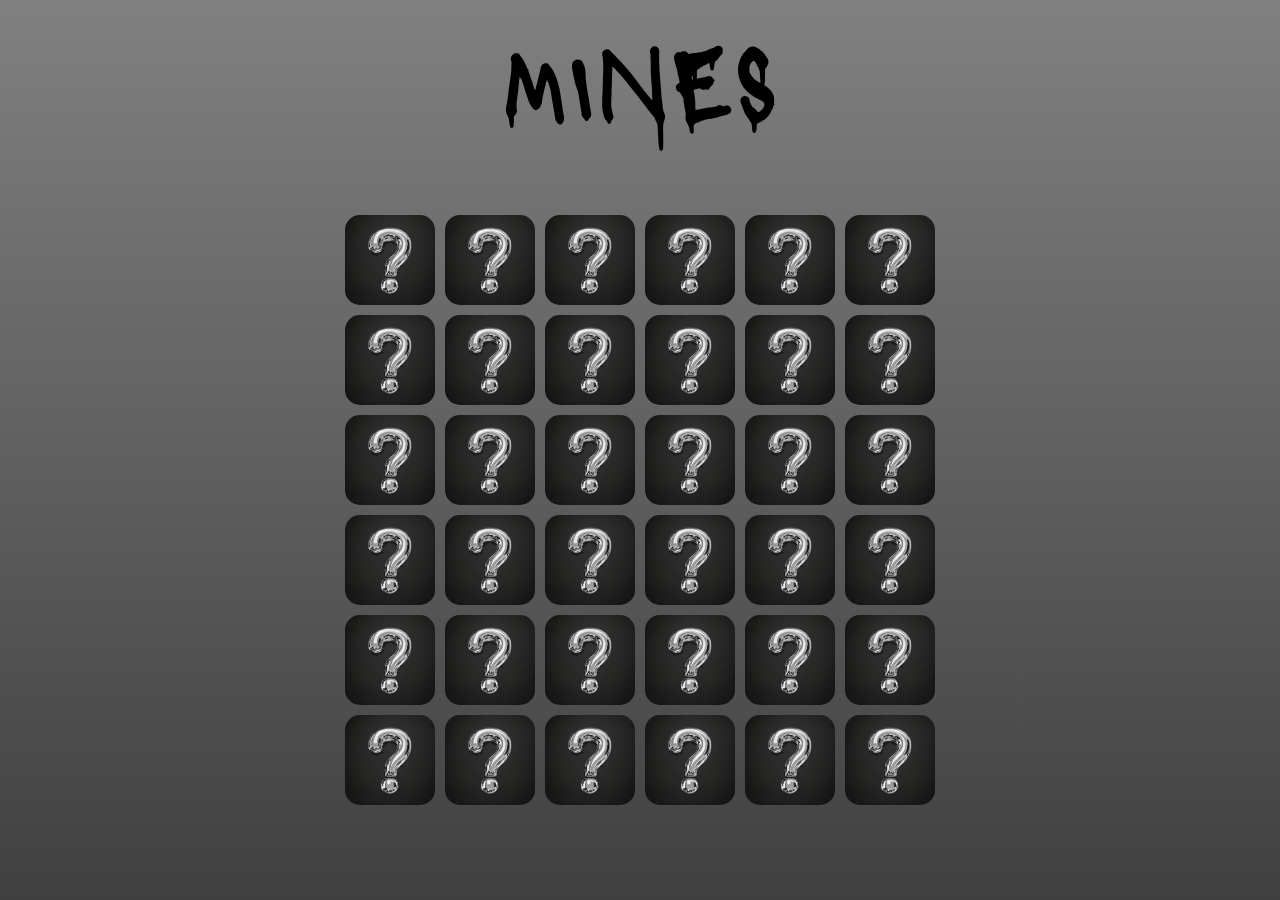
<file: MinesGame/index.html>
<!DOCTYPE html>
<html lang="hu">
<head>
    <meta charset="UTF-8">
    <meta name="viewport" content="width=device-width, initial-scale=1.0">
    <link rel="stylesheet" href="style.css">
    <script src="app.js" defer></script>
    <title>Mines Game</title>
</head>
<body>
    <main>
        <p>MINES</p>
    </main>

    <div class="grid-container">
        <div class="grid-item" data-front="./img/letoltes.jpg" data-back="./img/gyemant.jpg"></div>
        <div class="grid-item" data-front="./img/letoltes.jpg" data-back="./img/gyemant.jpg"></div>
        <div class="grid-item" data-front="./img/letoltes.jpg" data-back="./img/gyemant.jpg"></div>
        <div class="grid-item" data-front="./img/letoltes.jpg" data-back="./img/gyemant.jpg"></div>
        <div class="grid-item" data-front="./img/letoltes.jpg" data-back="./img/gyemant.jpg"></div>
        <div class="grid-item" data-front="./img/letoltes.jpg" data-back="./img/gyemant.jpg"></div>
        
        <div class="grid-item" data-front="./img/letoltes.jpg" data-back="./img/gyemant.jpg"></div>
        <div class="grid-item" data-front="./img/letoltes.jpg" data-back="./img/gyemant.jpg"></div>
        <div class="grid-item" data-front="./img/letoltes.jpg" data-back="./img/gyemant.jpg"></div>
        <div class="grid-item" data-front="./img/letoltes.jpg" data-back="./img/gyemant.jpg"></div>
        <div class="grid-item" data-front="./img/letoltes.jpg" data-back="./img/gyemant.jpg"></div>
        <div class="grid-item" data-front="./img/letoltes.jpg" data-back="./img/gyemant.jpg"></div>

        <div class="grid-item" data-front="./img/letoltes.jpg" data-back="./img/gyemant.jpg"></div>
        <div class="grid-item" data-front="./img/letoltes.jpg" data-back="./img/gyemant.jpg"></div>
        <div class="grid-item" data-front="./img/letoltes.jpg" data-back="./img/gyemant.jpg"></div>
        <div class="grid-item" data-front="./img/letoltes.jpg" data-back="./img/gyemant.jpg"></div>
        <div class="grid-item" data-front="./img/letoltes.jpg" data-back="./img/gyemant.jpg"></div>
        <div class="grid-item" data-front="./img/letoltes.jpg" data-back="./img/gyemant.jpg"></div>

        <div class="grid-item" data-front="./img/letoltes.jpg" data-back="./img/gyemant.jpg"></div>
        <div class="grid-item" data-front="./img/letoltes.jpg" data-back="./img/gyemant.jpg"></div>
        <div class="grid-item" data-front="./img/letoltes.jpg" data-back="./img/gyemant.jpg"></div>
        <div class="grid-item" data-front="./img/letoltes.jpg" data-back="./img/gyemant.jpg"></div>
        <div class="grid-item" data-front="./img/letoltes.jpg" data-back="./img/gyemant.jpg"></div>
        <div class="grid-item" data-front="./img/letoltes.jpg" data-back="./img/gyemant.jpg"></div>

        <div class="grid-item" data-front="./img/letoltes.jpg" data-back="./img/gyemant.jpg"></div>
        <div class="grid-item" data-front="./img/letoltes.jpg" data-back="./img/gyemant.jpg"></div>
        <div class="grid-item" data-front="./img/letoltes.jpg" data-back="./img/gyemant.jpg"></div>
        <div class="grid-item" data-front="./img/letoltes.jpg" data-back="./img/gyemant.jpg"></div>
        <div class="grid-item" data-front="./img/letoltes.jpg" data-back="./img/gyemant.jpg"></div>
        <div class="grid-item" data-front="./img/letoltes.jpg" data-back="./img/gyemant.jpg"></div>

        <div class="grid-item" data-front="./img/letoltes.jpg" data-back="./img/gyemant.jpg"></div>
        <div class="grid-item" data-front="./img/letoltes.jpg" data-back="./img/gyemant.jpg"></div>
        <div class="grid-item" data-front="./img/letoltes.jpg" data-back="./img/gyemant.jpg"></div>
        <div class="grid-item" data-front="./img/letoltes.jpg" data-back="./img/gyemant.jpg"></div>
        <div class="grid-item" data-front="./img/letoltes.jpg" data-back="./img/gyemant.jpg"></div>
        <div class="grid-item" data-front="./img/letoltes.jpg" data-back="./img/gyemant.jpg"></div>
    </div>
</body>
</html>
</file>
<file: MinesGame/style.css>
@import url('https://fonts.googleapis.com/css2?family=Lacquer&display=swap');
body {
    display: flex;
    flex-direction: column;
    align-items: center; 
    height: 100vh;
    margin: 0;
    background: linear-gradient(to bottom, #808080, #404040);
}

main {
    margin-bottom: 50px; 
}

.grid-container {
    display: grid;
    grid-template-columns: repeat(6, 100px);
    grid-template-rows: repeat(6, 100px);
}

.grid-item {
    border-radius: 15px;
    margin: 5px;
    background-image: url('./img/letoltes.jpg'); 
    background-size: cover;
    background-position: center;
    transition: transform 0.6s, background-image 0.6s; 
    cursor: pointer;
}

.grid-item.flipped {
    transform: rotateY(180deg);
}

p{
    text-align: center;
    margin: 0;
    font-family: "Lacquer";
    font-size: 100px;
    padding:20px 0;
}
</file>
